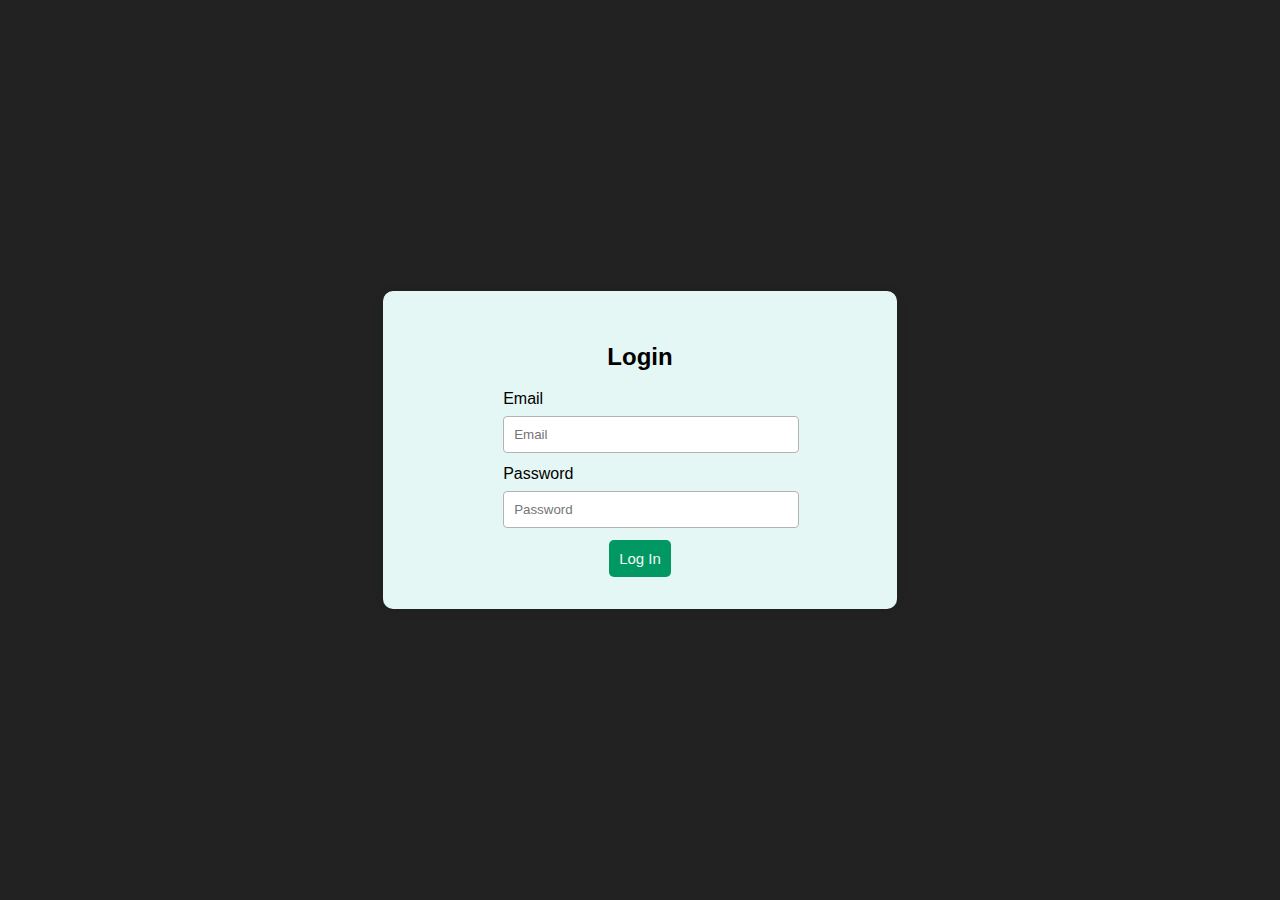
<file: login.html>
<!DOCTYPE html>
<html lang="en">
<head>
    <meta charset="UTF-8">
    <meta name="viewport" content="width=device-width, initial-scale=1.0">
    <title>Enhanced Login Page</title>
    <style>
        /* General styles */
        body {
            font-family: Arial, sans-serif;
            display: flex;
            justify-content: center;
            align-items: center;
            height: 100vh;
            margin: 0;
            background-color: #222222;
        }
        /* Credentials Card */
        .credentialsCard {
            position: relative;
            height: max-content;
            margin: 6% auto;
            padding: 2em;
            background-color: #e5f7f4;
            display: flex;
            flex-direction: column;
            border-radius: 10px;
            box-shadow: 0px 0px 10px #00000021;
            width: 50vh;
            animation: initialAppear 0.4s ease-in-out;
            display: flex;
                align-items: center;
                justify-content: center;
        }
        .credentialsCard > label {
            color: #003321;
            margin-bottom: 5px;
        }
        .credentialsCard > span {
            margin-bottom: 5px;
        }
        .inputBox {
            margin-bottom: 12px;
            position: relative;
        }
        .inputBox input {
            border: 1px solid #b3b3b3;
            margin-top: 8px;
            width: 100%;
            padding: 10px;
            border-radius: 4px;
        }
        .inputBox input:focus {
            border: 1px solid #019863;
            outline: 1px solid #019863;
        }
        .credentialsCard button {
            color: #f3f7f6;
            background-color: #019863;
            border: none;
            border-radius: 5px;
            padding: 10px;
            font-size: 15px;
            cursor: pointer;
        }
        .credentialsCard button:hover {
            scale: 1.04;
            background-color: #01915f;
        }
        .bottomSection {
            display: flex;
            flex-direction: column;
            text-align: center;
        }
        .or-section {
            margin-top: 1em;
            display: flex;
            align-items: center;
            justify-content: center;
            margin-bottom: 5px;
        }
        .line {
            flex: 1;
            height: 1px;
            background-color: #019863;
            margin: 0 10px;
        }
        .or-text {
            color: #019863;
            font-weight: bold;
        }
        #login{
            display: flex;
            justify-content: center;
            align-items: center;
        }
      
        /* Responsive styles */
        @media (max-width: 760px) {
            .credentialsCard {
                width: 35vh;
                margin: 25% auto;
               
            }
            .credentialsCard > label {
                font-size: 22px;
            }
            .inputBox input {
                padding: 7px;
                font-size: 12px;
            }
            .credentialsCard button {
                padding: 10px;
                font-size: 13px;
            }
        }
        /* Animation */
        @keyframes initialAppear {
            from {
                opacity: 0;
                scale: 0.3;
                transform: translateY(-100px);
            }
            to {
                opacity: 1;
                scale: 1;
                transform: translateY(0px);
            }
        }
    </style>
</head>
<body>
    <div class="credentialsCard">
        <h2>Login</h2>
        
        <form id="loginForm">
            <div class="inputBox">
                <label for="email">Email</label>
                <input type="email" id="email" placeholder="Email" required>
            </div>
            <div class="inputBox">
                <label for="password">Password</label>
                <input type="password" id="password" placeholder="Password" required>
            </div>
            <div id="login">
            <button type="submit">Log In</button>
        </div></form>

    <script>
        document.getElementById('loginForm').addEventListener('submit', function(e) {
            e.preventDefault();
            // Redirect to dashboard
            window.location.href = 'dashboard.html';
        });
    </script>
</body>
</html>
</file>
